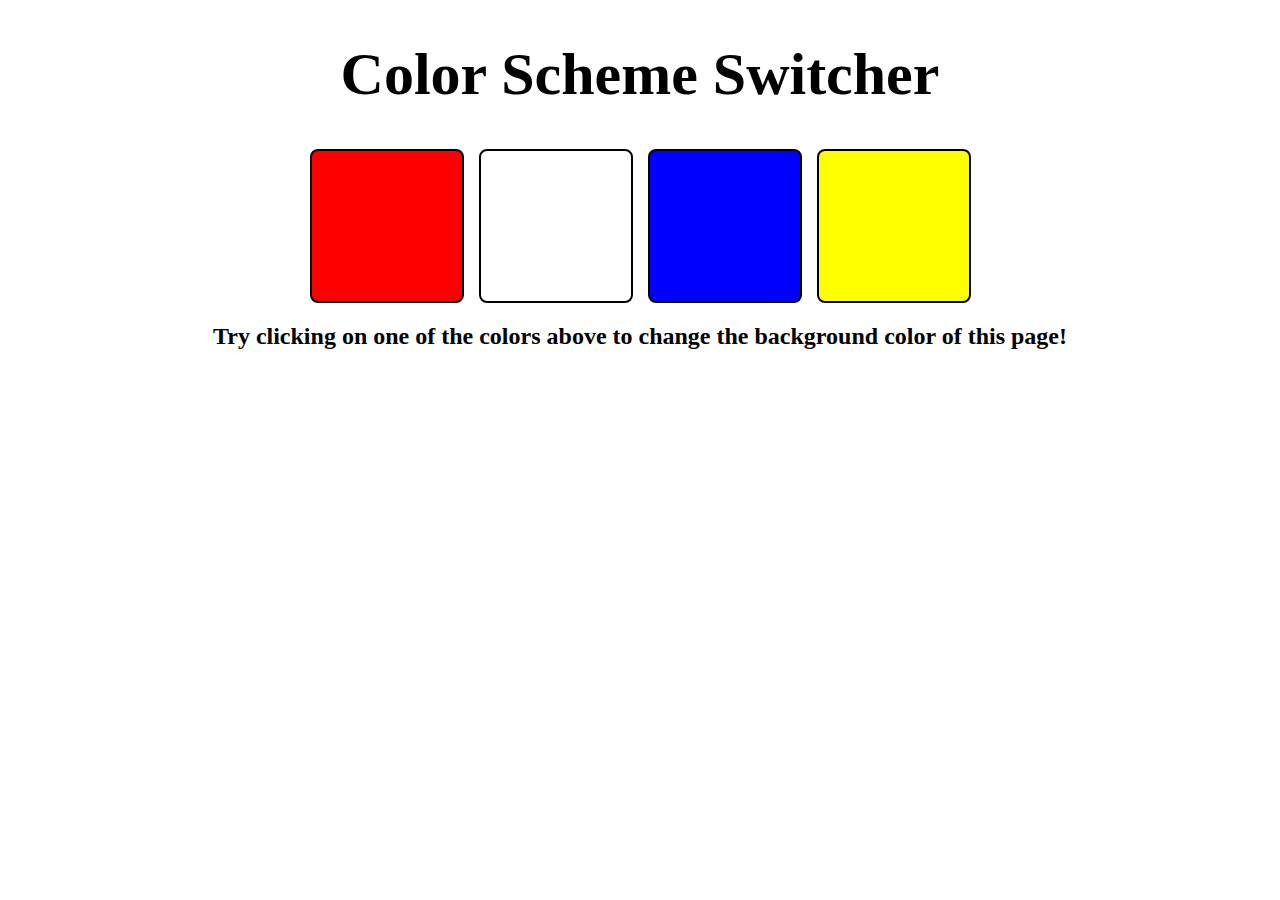
<file: projects/project1/index.html>
<!DOCTYPE html>
<html lang="en">
  <head>
    <meta charset="UTF-8" />
    <meta name="viewport" content="width=device-width, initial-scale=1.0" />
    <title>Background Color Switcher</title>
    <link rel="stylesheet" href="style.css" />
  </head>
  <body>
    <h1>Color Scheme Switcher</h1>
    <div class="button-div">
      <span class="button" id="red"></span>
      <span class="button" id="white"></span>
      <span class="button" id="blue"></span>
      <span class="button" id="yellow"></span>
    </div>
    <h2>
      Try clicking on one of the colors above
      <span>to change the background color of this page!</span>
    </h2>
  </body>
  <script src="scriipt.js"></script>
</html>
</file>
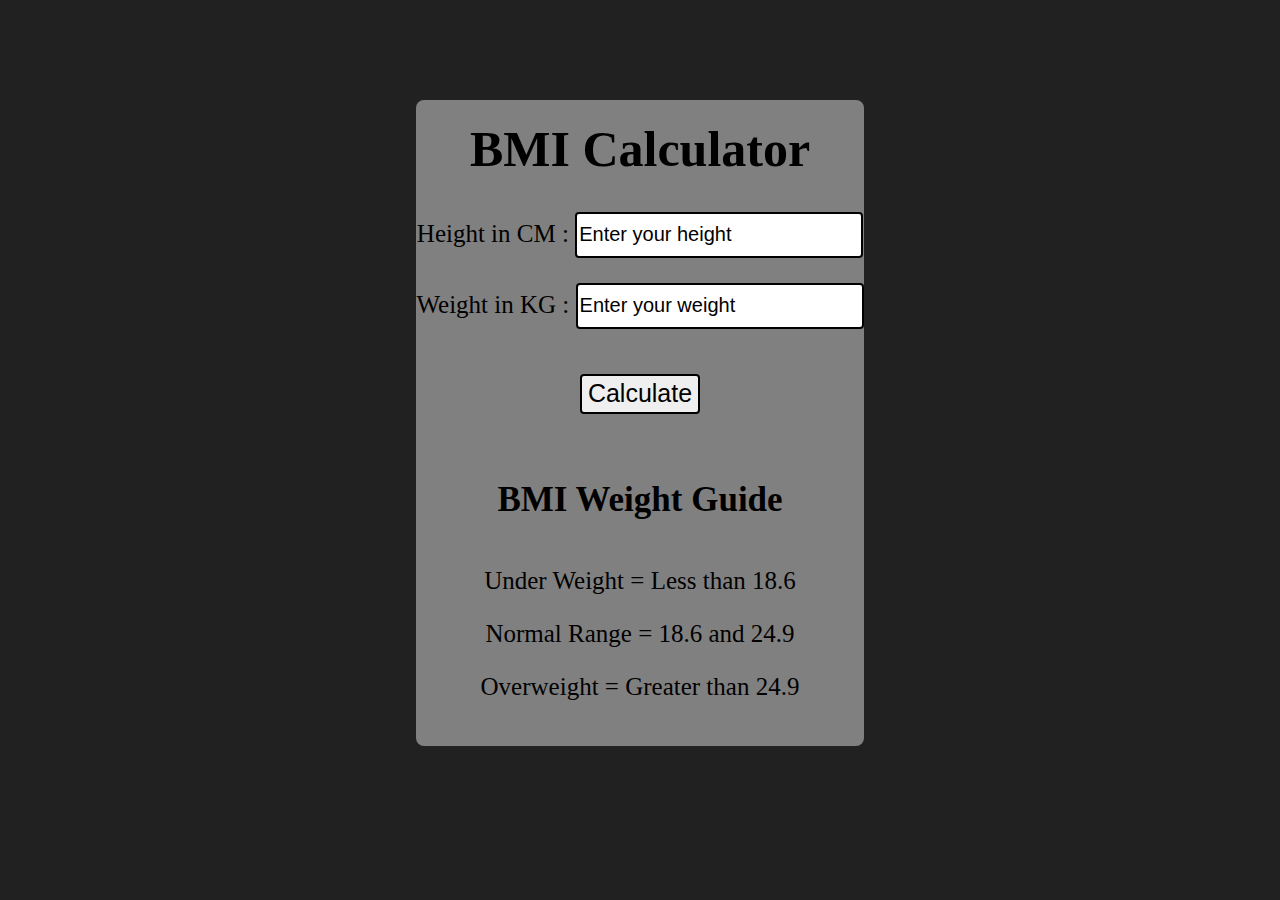
<file: projects/project2/index.html>
<!DOCTYPE html>
<html lang="en">
<head>
    <meta charset="UTF-8">
    <meta name="viewport" content="width=device-width, initial-scale=1.0">
    <title>BMI-Calculator</title>
    <link rel="stylesheet" href="style.css">
</head>
<body>
    <div class="container">
        <h1>BMI Calculator</h1>
        <div class="input-container">
            <form>
                <p> <label>Height in CM : </label> <input type="text" id="height"  placeholder="Enter your height"></p>
                <p><label>Weight in KG : </label><input type="text" id="weight"  placeholder="Enter your weight"></p>
                <button>Calculate</button>
            </form>
        </div>
        <div id="result"></div>
        <div id="user-sms"></div>
        <div id="weight-guide">
            <h4>BMI Weight Guide</h4>
            <p>Under Weight = Less than 18.6</p>
            <p>Normal Range = 18.6 and 24.9</p>
            <p>Overweight = Greater than 24.9</p>
        </div>
    </div>
</body>
<script src="script.js"></script>
</html>
</file>
<file: projects/project1/style.css>
html{
    margin: 0px;
}
body{
    background-color: white;
    color: black;
}
h1{
    text-align: center;
    font-size: 60px;
}
h2{
    text-align: center;
}
.button-div{
    justify-content: center; /* Center the buttons horizontally */
    align-items: center; /* Center the buttons vertically */
    display: flex;
    gap: 15px;
}
.button{
    width: 150px;
    height: 150px;
    border-radius: 8px;
    border: solid black 2px;
    cursor: pointer;
    transform: scale(10px);
}
#red{
    background-color: red;
}
#white{
    background-color: white;
}
#blue{
    background-color: blue;
}
#yellow{
    background-color: yellow;
}
</file>
<file: projects/project2/style.css>
body{
    justify-items: center;
    align-items: center;
    background-color: #212121;
}
.container{
    background-color: gray;
    max-width: 800px;
    margin: 100px auto;
    text-align: center;
    border-radius: 8px;
    color: black;
}
h1{
    font-size: 50px;
    padding-top: 20px;  /* set padding at the top */
}
h4{
    font-size: 35px;
}
p{
    font-size: 25px;    /* set all paragraph font size */
}
input{
    height: 40px;
    width: 280px;
    border-radius: 4px;
    font-size: 20px;
    border: 2px solid;
}
input::placeholder {
    font-size: 20px;  /* Adjust the font size to your preference */
    color: black;
  }
button{
    height: 40px;
    border-radius: 4px;
    font-size: 25px;
    border: 2px solid;
    margin-top: 20px;    /* Set the top margin */
    margin-bottom: 20px; /* Set the bottom margin */
}
#weight-guide{
    padding-bottom: 20px;
}
#result , #user-sms{
    color: white;
    font-size: 35px;
}
</file>
